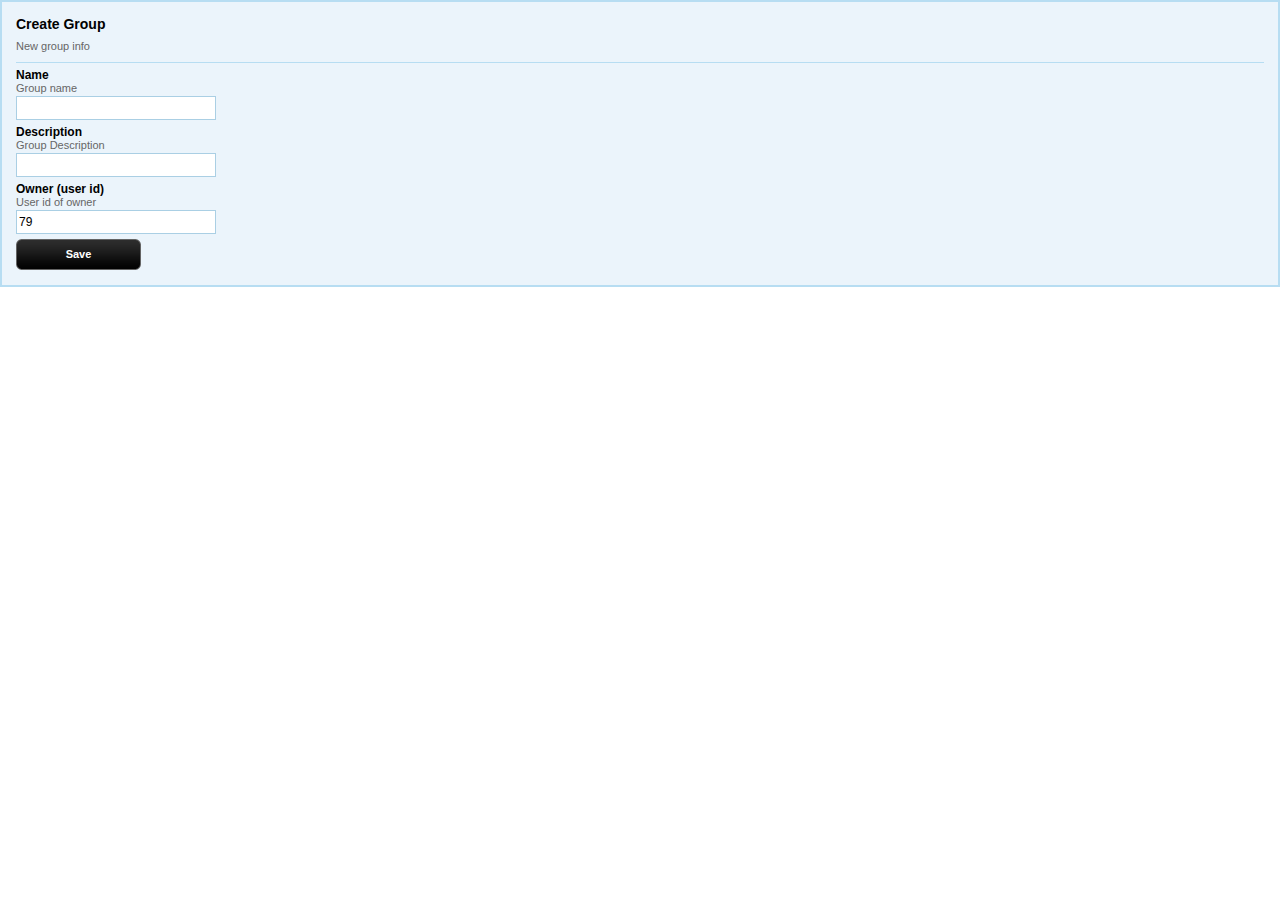
<file: samples/group_create.html>
<html xmlns="http://www.w3.org/1999/xhtml">
<meta http-equiv="Content-Type" value="application/xhtml+xml" /> 
<meta http-equiv="Cache-Control" content="max-age=200" /> 
<head>
<title>REST API for Joomla</title>

<link media="Screen" type="text/css" href="css/web.css" rel="stylesheet"/>
<link media="handheld" type="text/css" href="css/hand.css" rel="stylesheet"/>

</head>
<body>
<!--<a class="config" href="#" >Configure</a>

<div id="configform" >
<div id="stylized" class="configform">
<form id="form1" name="config_form" method="post" action="ajax.php">
    <label>User Name
    </label>
    <input type="text" value="" maxlength="128" size="105" name="username" tabindex="1" />

    <label>Password
    </label>
    <input type="text" value="" maxlength="128" size="105" name="password" tabindex="1" />

    <label>Mantis WSDL Url
    </label>
    <input type="text" value=""  size="220" name="password" tabindex="1" />
<div>
<input type="hidden" name="task" id="task" value="saveconfig"  size="20"/>
<button value="Submit Report">Save</button>
</div>
</div>
</div>-->
<!--Show Add Bug Form -->
<div id="stylized" class="myform">
  <form id="form1" name="form1" method="post" action="group_create.php">
    <h1>Create Group</h1>
    <p>New group info</p>
<div class="msg" id="msg"></div>
    <label>Name
        <span class="small">Group name</span>
    </label>
    <input type="text" value="" maxlength="128" size="105" name="name" tabindex="1" />

    <label>Description
        <span class="small">Group Description</span>
    </label>
    <input type="text" value="" maxlength="128" size="105" name="description" tabindex="2" />

    <label>Owner (user id)
        <span class="small">User id of owner</span>
    </label>
    <input type="text" value="79" maxlength="128" size="105" name="ownerid" tabindex="4" />

<div>




<button value="Save" onclick="this.form.submit()">Save</button>


</div>
    <div class="spacer"></div>

  </form>
</div>

</body>
</file>
<file: samples/css/web.css>
body{
	font-family:"Lucida Grande", "Lucida Sans Unicode", Verdana, Arial, Helvetica, sans-serif; 
	font-size:12px;
	margin:0px;
}
p, h1, form, button{border:0; margin:0; padding:0;
}
.spacer{clear:both; height:1px;}
/* ----------- My Form ----------- */
.myform{
	margin:0 auto;
	padding:14px;
}

.configform
{

}

.config
{
font-size:8px;
}

.configform{
	margin:0 auto;
	padding:14px;
}

	/* ----------- basic ----------- */
	#basic{
		border:solid 2px #DEDEDE;
	}
	#basic h1 {
		font-size:14px;
		font-weight:bold;
		margin-bottom:8px;
	}
	#basic p{
		font-size:11px;
		color:#666666;
		margin-bottom:20px;
		border-bottom:solid 1px #dedede;
		padding-bottom:10px;
	}
	#basic label{
		display:block;
		font-weight:bold;

		width:140px;

	}
	#basic .small{
		color:#666666;
		display:block;
		font-size:11px;
		font-weight:normal;

	}
	#basic input{

		width:200px;
		margin:2px 0 30px 10px;
	}
	#basic button{ 
		clear:both;
		margin-left:150px;
		background:#888888;
		color:#FFFFFF;
		border:solid 1px #666666;
		font-size:11px;
		font-weight:bold;
		padding:4px 6px;
	}


	/* ----------- stylized ----------- */
	#stylized{
		border:solid 2px #b7ddf2;
		background:#ebf4fb;
	}
	#stylized h1 {
		font-size:14px;
		font-weight:bold;
		margin-bottom:8px;
	}
	#stylized p{
		font-size:11px;
		color:#666666;
		margin-bottom:5px;
		border-bottom:solid 1px #b7ddf2;
		padding-bottom:10px;
	}
	#stylized label{
		display:block;
		font-weight:bold;


	}
	#stylized .small{
		color:#666666;
		display:block;
		font-size:11px;
		font-weight:normal;

	}
	#stylized input, #stylized select, #stylized textarea{

		font-size:12px;
		padding:4px 2px;
		border:solid 1px #aacfe4;
		width:200px;
		margin:2px 0 5px 0px;
	}
	#stylized button{ 
		clear:both;
		width:125px;
		height:31px;
		background:#666666 url(../img/button.png) no-repeat;
		text-align:center;
		line-height:31px;
		color:#FFFFFF;
		font-size:11px;
		font-weight:bold;
	}

	.msg-out{ 
		clear:both;
		height:31px;
		background:#666666;
		line-height:31px;
		color:#FFFFFF;
		font-size:11px;
		font-weight:bold;
		padding:5px;
	}
</file>
<file: samples/css/hand.css>
body{
	font-family:"Lucida Grande", "Lucida Sans Unicode", Verdana, Arial, Helvetica, sans-serif; 
	font-size:12px;
	margin:0px;
}
p, h1, form, button{border:0; margin:0; padding:0;
}
.spacer{clear:both; height:1px;}
/* ----------- My Form ----------- */
.myform{
	margin:0 auto;
	padding:14px;
}
	/* ----------- basic ----------- */
	#basic{
		border:solid 2px #DEDEDE;
	}
	#basic h1 {
		font-size:14px;
		font-weight:bold;
		margin-bottom:8px;
	}
	#basic p{
		font-size:11px;
		color:#666666;
		margin-bottom:20px;
		border-bottom:solid 1px #dedede;
		padding-bottom:10px;
	}
	#basic label{
		display:block;
		font-weight:bold;

		width:140px;

	}
	#basic .small{
		color:#666666;
		display:block;
		font-size:11px;
		font-weight:normal;

	}
	#basic input{

		width:200px;
		margin:2px 0 30px 10px;
	}
	#basic button{ 
		clear:both;
		margin-left:150px;
		background:#888888;
		color:#FFFFFF;
		border:solid 1px #666666;
		font-size:11px;
		font-weight:bold;
		padding:4px 6px;
	}


	/* ----------- stylized ----------- */
	#stylized{
		border:solid 2px #b7ddf2;
		background:#ebf4fb;
	}
	#stylized h1 {
		font-size:14px;
		font-weight:bold;
		margin-bottom:8px;
	}
	#stylized p{
		font-size:11px;
		color:#666666;
		margin-bottom:5px;
		border-bottom:solid 1px #b7ddf2;
		padding-bottom:10px;
	}
	#stylized label{
		display:block;
		font-weight:bold;


	}
	#stylized .small{
		color:#666666;
		display:block;
		font-size:11px;
		font-weight:normal;

	}
	#stylized input, #stylized select, #stylized textarea{

		font-size:12px;
		padding:4px 2px;
		border:solid 1px #aacfe4;
		width:200px;
		margin:2px 0 10px 0px;
	}
	#stylized button{ 
		clear:both;
		width:125px;
		height:31px;
		background:#666666 url(../img/button.png) no-repeat;
		text-align:center;
		line-height:31px;
		color:#FFFFFF;
		font-size:11px;
		font-weight:bold;
	}
</file>
